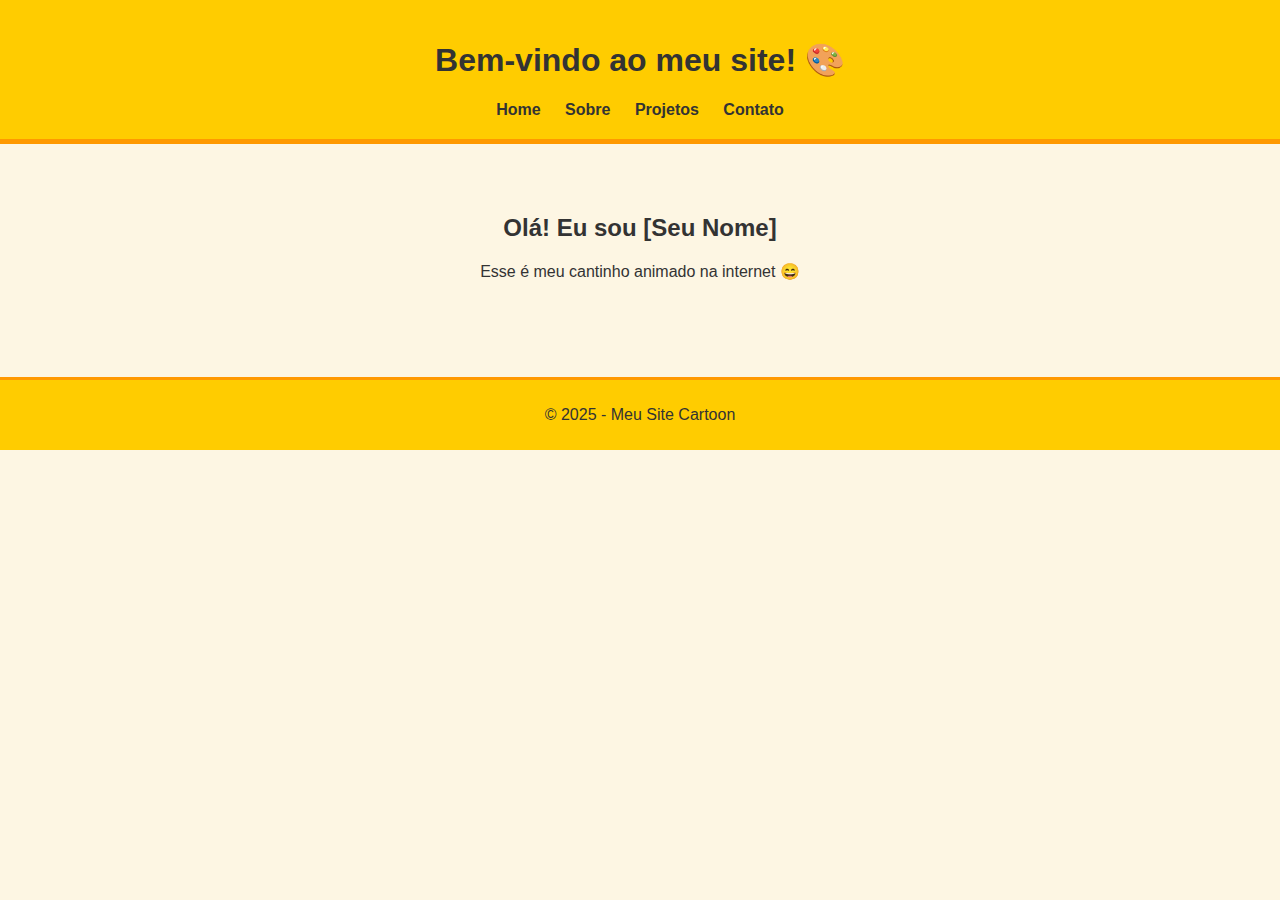
<file: index.html>
<!DOCTYPE html>
<html lang="pt-BR">
<head>
  <meta charset="UTF-8" />
  <meta name="viewport" content="width=device-width, initial-scale=1.0"/>
  <title>Home - Meu Site Cartoon</title>
  <link rel="stylesheet" href="style.css" />
</head>
<body>
  <header>
    <h1>Bem-vindo ao meu site! 🎨</h1>
    <nav>
      <a href="index.html">Home</a>
      <a href="sobre.html">Sobre</a>
      <a href="projetos.html">Projetos</a>
      <a href="contato.html">Contato</a>
    </nav>
  </header>

  <main>
    <section class="hero">
      <h2>Olá! Eu sou [Seu Nome]</h2>
      <p>Esse é meu cantinho animado na internet 😄</p>
    </section>
  </main>

  <footer>
    <p>&copy; 2025 - Meu Site Cartoon</p>
  </footer>
</body>
</html>
</file>
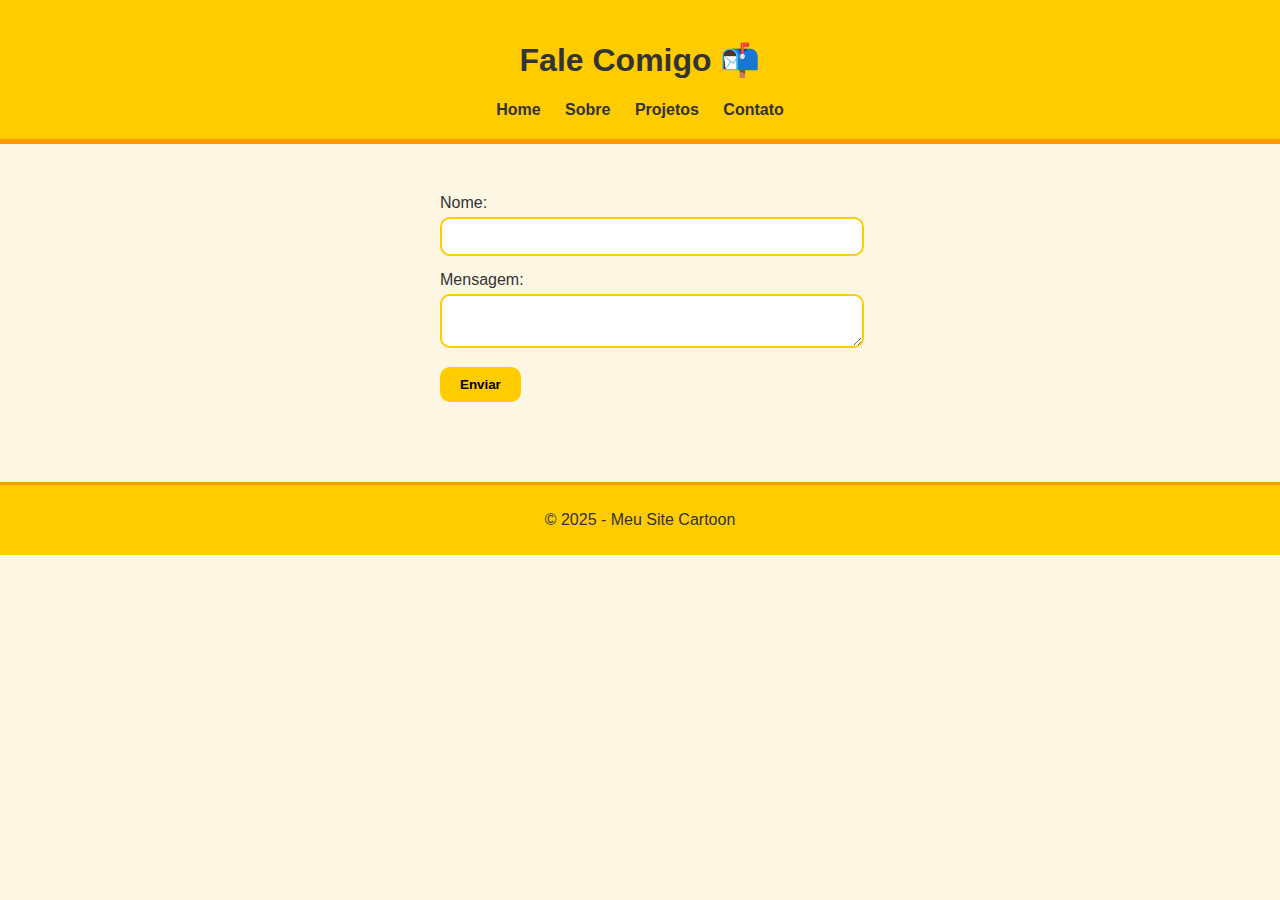
<file: contato.html>
<!DOCTYPE html>
<html lang="pt-BR">
<head>
  <meta charset="UTF-8" />
  <meta name="viewport" content="width=device-width, initial-scale=1.0"/>
  <title>Contato - Meu Site Cartoon</title>
  <link rel="stylesheet" href="style.css" />
</head>
<body>
  <header>
    <h1>Fale Comigo 📬</h1>
    <nav>
      <a href="index.html">Home</a>
      <a href="sobre.html">Sobre</a>
      <a href="projetos.html">Projetos</a>
      <a href="contato.html">Contato</a>
    </nav>
  </header>

  <main>
    <section class="content">
      <form>
        <label>Nome:</label><br />
        <input type="text" name="nome" /><br />
        <label>Mensagem:</label><br />
        <textarea name="mensagem"></textarea><br />
        <button type="submit">Enviar</button>
      </form>
    </section>
  </main>

  <footer>
    <p>&copy; 2025 - Meu Site Cartoon</p>
  </footer>
</body>
</html>
</file>
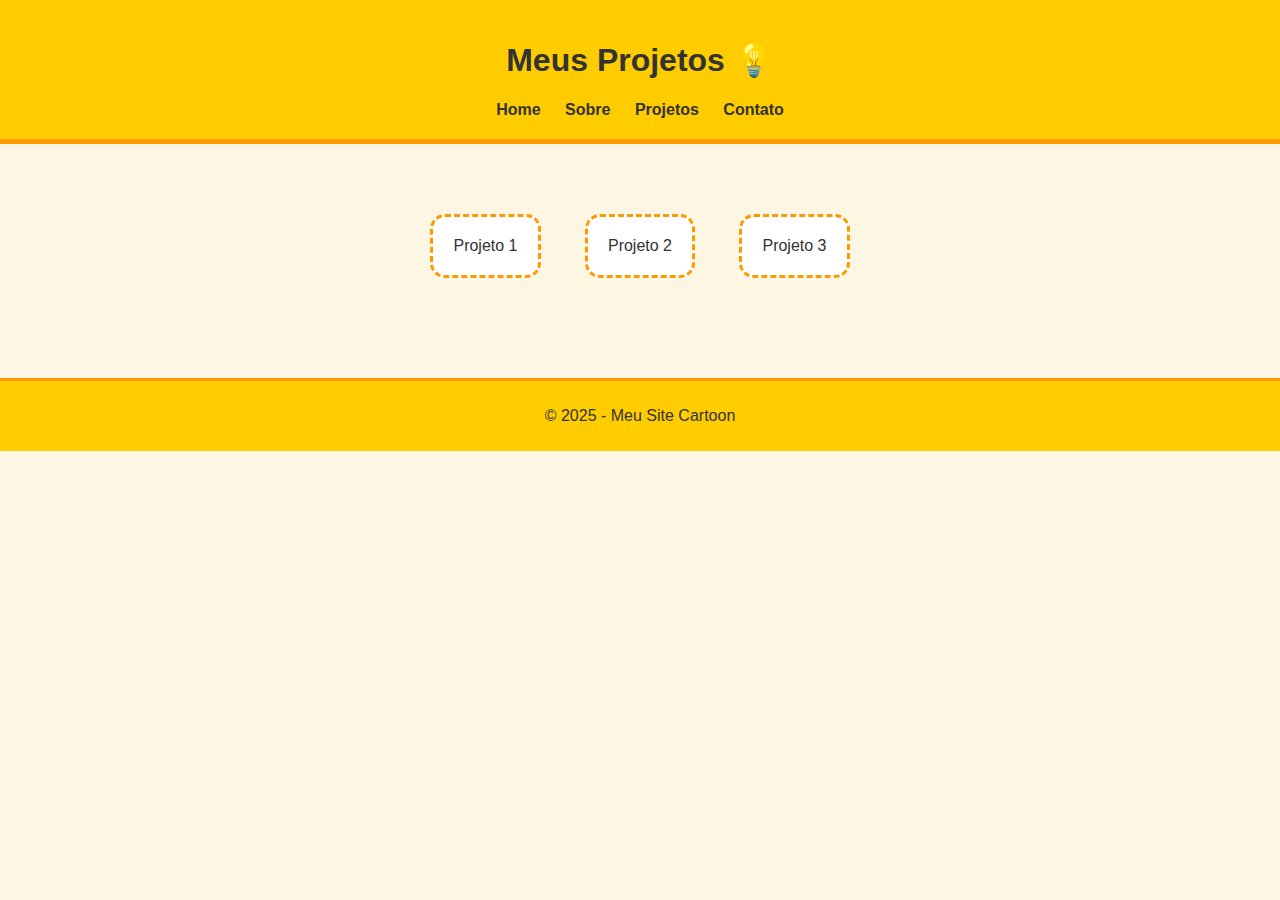
<file: projetos.html>
<!DOCTYPE html>
<html lang="pt-BR">
<head>
  <meta charset="UTF-8" />
  <meta name="viewport" content="width=device-width, initial-scale=1.0"/>
  <title>Projetos - Meu Site Cartoon</title>
  <link rel="stylesheet" href="style.css" />
</head>
<body>
  <header>
    <h1>Meus Projetos 💡</h1>
    <nav>
      <a href="index.html">Home</a>
      <a href="sobre.html">Sobre</a>
      <a href="projetos.html">Projetos</a>
      <a href="contato.html">Contato</a>
    </nav>
  </header>

  <main>
    <section class="content">
      <div class="card">Projeto 1</div>
      <div class="card">Projeto 2</div>
      <div class="card">Projeto 3</div>
    </section>
  </main>

  <footer>
    <p>&copy; 2025 - Meu Site Cartoon</p>
  </footer>
</body>
</html>
</file>
<file: style.css>
body {
  margin: 0;
  font-family: 'Comic Sans MS', cursive, sans-serif;
  background: #fdf6e3;
  color: #333;
}

header {
  background: #ffcc00;
  padding: 20px;
  text-align: center;
  border-bottom: 5px solid #ff9900;
}

nav a {
  margin: 0 10px;
  text-decoration: none;
  font-weight: bold;
  color: #333;
  transition: transform 0.3s;
}

nav a:hover {
  transform: scale(1.2);
  color: #ff6600;
}

.hero, .content {
  padding: 50px;
  text-align: center;
  animation: flutuar 3s infinite ease-in-out;
}

.card {
  display: inline-block;
  background: #fff;
  margin: 20px;
  padding: 20px;
  border: 3px dashed #ff9900;
  border-radius: 15px;
  transition: transform 0.3s;
}

.card:hover {
  transform: scale(1.1) rotate(-2deg);
  background: #fff8dc;
}

form {
  max-width: 400px;
  margin: 0 auto;
  text-align: left;
}

input, textarea {
  width: 100%;
  padding: 10px;
  margin: 5px 0 15px 0;
  border: 2px solid #ffcc00;
  border-radius: 10px;
}

button {
  background-color: #ffcc00;
  border: none;
  padding: 10px 20px;
  border-radius: 10px;
  font-weight: bold;
  cursor: pointer;
  transition: background 0.3s;
}

button:hover {
  background-color: #ff9900;
}

footer {
  background: #ffcc00;
  text-align: center;
  padding: 10px;
  margin-top: 30px;
  border-top: 3px solid #ff9900;
}

@keyframes flutuar {
  0%, 100% { transform: translateY(0); }
  50% { transform: translateY(-10px); }
}
</file>
